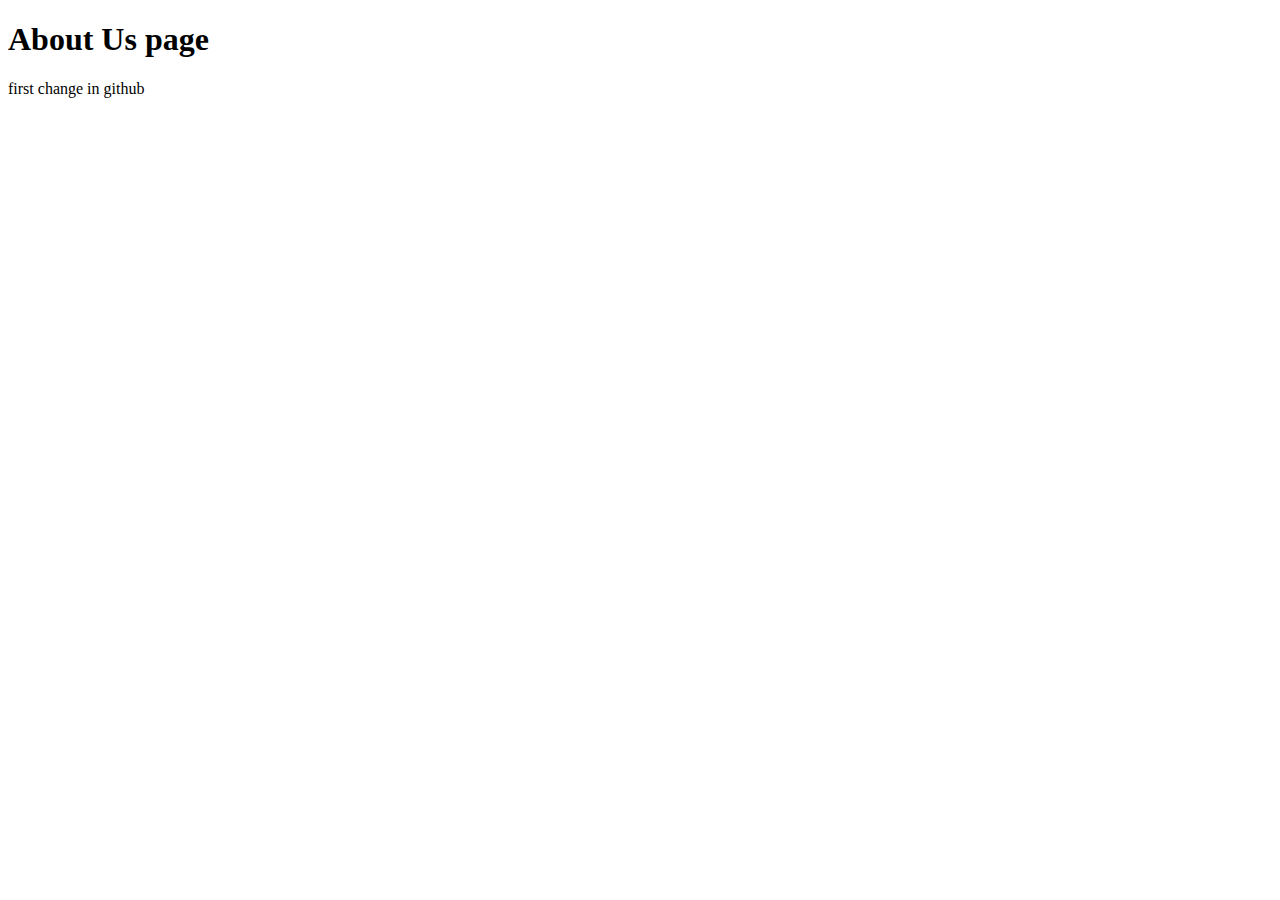
<file: about.html>
<!DOCTYPE html>
<html lang="en">
<head>
    <meta charset="UTF-8">
    <meta http-equiv="X-UA-Compatible" content="IE=edge">
    <meta name="viewport" content="width=device-width, initial-scale=1.0">
    <title>About Us page</title>
</head>
<body>
    <div>
        <h1>About Us page</h1>
        <p>first change in github</p>
    </div>
</body>
</html>
</file>
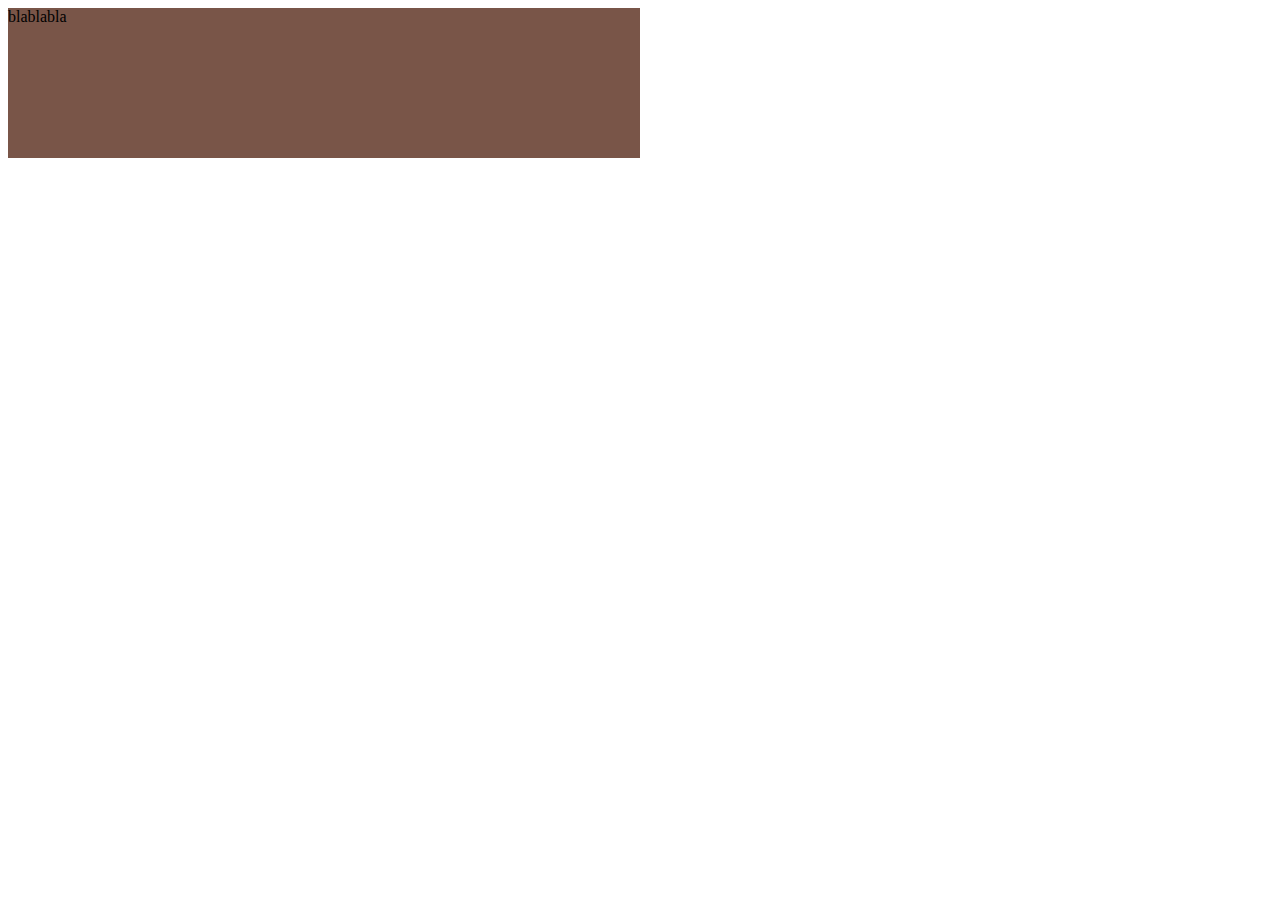
<file: index2.html>
<!DOCTYPE html>
<html lang="en">
<head>
    <meta charset="UTF-8">
    <meta http-equiv="X-UA-Compatible" content="IE=edge">
    <meta name="viewport" content="width=device-width, initial-scale=1.0">
    <title>Document</title>
    <link rel="stylesheet" href="./style2.css"> <!--toujouts stylesheet dans le "rel"-->
</head>
<body>
    <div class="myDiv">
        blablabla
    </div>
</body>
</html>
</file>
<file: style2.css>
.firstTitle {
    color: violet;
}

.myDiv {
    background-color: #795548;
    width: 50%;
    height: 150px;
}
</file>
